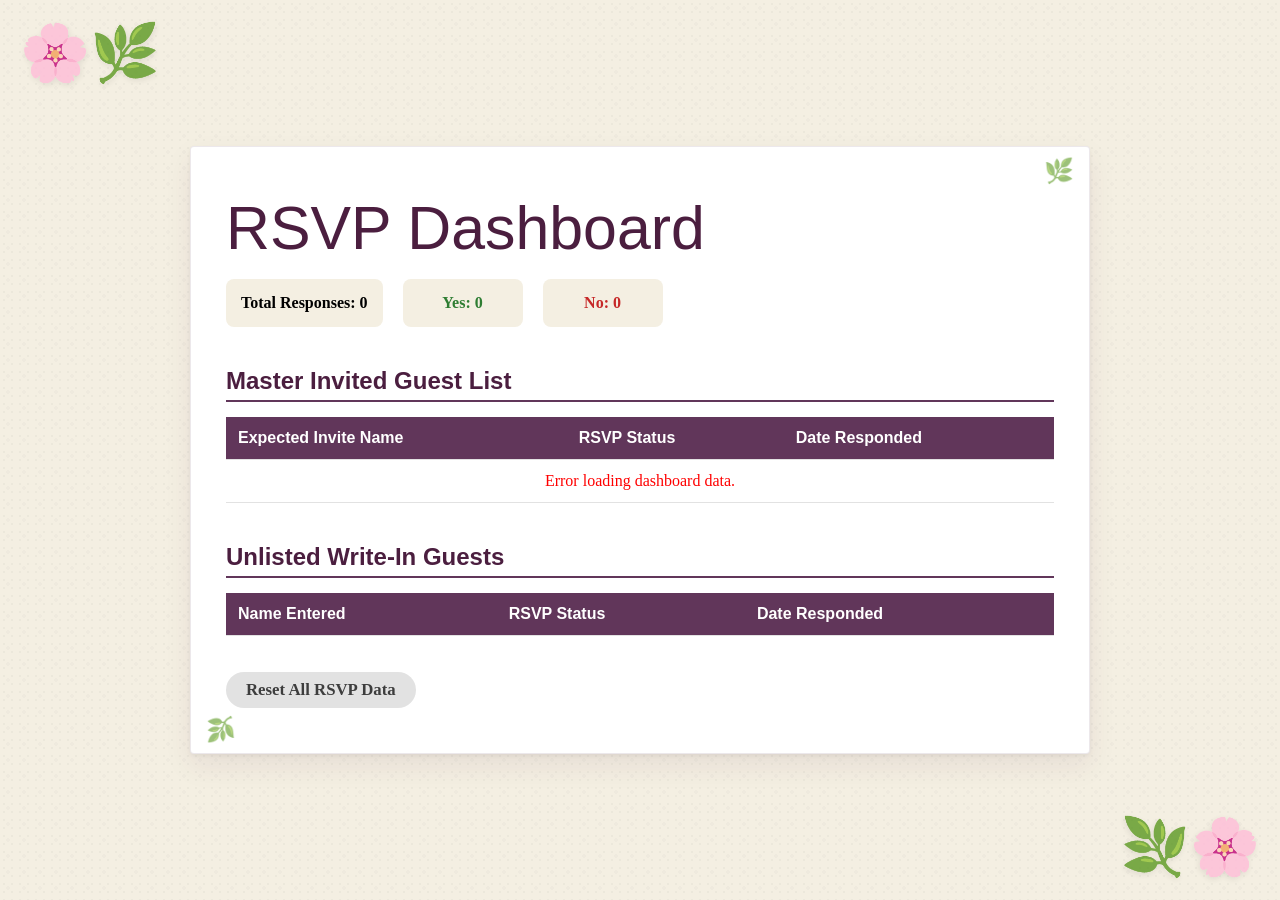
<file: admin.html>
<!DOCTYPE html>
<html lang="en">
<head>
    <meta charset="UTF-8">
    <meta name="viewport" content="width=device-width, initial-scale=1.0">
    <title>Wedding RSVP Dashboard</title>
    <link rel="stylesheet" href="style.css">
    <style>
        .card { max-width: 900px; margin: 40px auto; text-align: left; }
        h1, h2 { font-family: sans-serif; color: #4B1E3f; margin-bottom: 15px; }
        h2 { margin-top: 40px; font-size: 1.5rem; border-bottom: 2px solid #61365A; padding-bottom: 5px;}
        .stats { display: flex; gap: 20px; margin-bottom: 20px; }
        .stat-box { background: #f4efe2; padding: 15px; border-radius: 8px; font-weight: bold; font-family: serif; min-width: 120px; text-align: center;}
        table { width: 100%; border-collapse: collapse; margin-top: 15px; font-family: serif; }
        th, td { padding: 12px; border-bottom: 1px solid #e2e2e2; text-align: left; }
        th { background-color: #61365A; color: white; font-family: sans-serif; }
        .status-not { color: #888; font-style: italic; }
        .status-yes { color: #2e7d32; font-weight: bold; }
        .status-no { color: #c62828; font-weight: bold; }
    </style>
</head>
<body>
    <div class="card">
        <h1>RSVP Dashboard</h1>
        
        <div class="stats">
            <div class="stat-box">Total Responses: <span id="count-total">0</span></div>
            <div class="stat-box" style="color: #2e7d32;">Yes: <span id="count-yes">0</span></div>
            <div class="stat-box" style="color: #c62828;">No: <span id="count-no">0</span></div>
        </div>

        <h2>Master Invited Guest List</h2>
        <table>
            <thead>
                <tr>
                    <th>Expected Invite Name</th>
                    <th>RSVP Status</th>
                    <th>Date Responded</th>
                </tr>
            </thead>
            <tbody id="master-table-body">
                </tbody>
        </table>

        <h2>Unlisted Write-In Guests</h2>
        <table>
            <thead>
                <tr>
                    <th>Name Entered</th>
                    <th>RSVP Status</th>
                    <th>Date Responded</th>
                </tr>
            </thead>
            <tbody id="writein-table-body">
                </tbody>
        </table>

        <br><br>
        <button class="btn btn-no" onclick="clearList()" style="width: auto; padding: 8px 20px;">Reset All RSVP Data</button>
    </div>

    <script>
        const allowedGuestList = [
            "Kathy and Erik", "Saul", "Alma and Roberto", "Whitney and Soren", 
            "Carla and Daniel", "Ashley", "Steve", "Grandma Becky", "Grandma Dianna", 
            "Grandpa Joe and Kris", "Jerry and Wendi", "Tiffany and Justin (Coop and Conner)", 
            "Uncle Kris", "Aunt Marsha and Josh", "Joshy", "Jonah and Jaleigh", 
            "Mason and Blaze", "Marcie and Raelyn", "Timmy and Rachel", "Boyd and Momma Birch (Vicki)", 
            "Lexi or McMurt", "Billy and Cyd", "Uncle Rodger", "Uncle Clair and Aunt Karen", 
            "Uncle Kip and Aunt Monica", "Uncle Frank and Aunt Kim", "Uncle Bruce and Aunt Cherl", 
            "Uncle Harvey", "Aunt Tauna and Uncle Bob", "Aunt Maylin and Uncle Duff", 
            "Aunt Rachelle and Uncle Bob", "Cousin Bri", "Cousin Holly, Jeff and Emma"
        ];

        const googleSheetUrl = "https://script.google.com/macros/s/AKfycbzpOMYI5Wn29Kui31x15E7-asZQWEil2J6C6YIwR8q4PzyuTfh4Kdt29Fvlg-TSnJxX6g/exec";

        window.onload = function() {
            const masterTable = document.getElementById('master-table-body');
            const writeinTable = document.getElementById('writein-table-body');
            
            // Fetch live data from Google Sheets
            fetch(googleSheetUrl)
                .then(response => response.json())
                .then(submittedRSVPs => {
                    let yesCount = 0;
                    let noCount = 0;
                    let matchedIndices = [];

                    // 1. Render Master List
                    allowedGuestList.forEach(invitedName => {
                        const matchIndex = submittedRSVPs.findIndex(rsvp => rsvp.name.toLowerCase() === invitedName.toLowerCase());
                        const row = document.createElement('tr');
                        let statusHTML = `<span class="status-not">No Response Yet</span>`;
                        let dateHTML = "-";

                        if (matchIndex !== -1) {
                            matchedIndices.push(matchIndex);
                            const guestResponse = submittedRSVPs[matchIndex];
                            dateHTML = guestResponse.date;
                            
                            if (guestResponse.status === "Yes") {
                                yesCount++;
                                statusHTML = `<span class="status-yes">✅ Attending</span>`;
                            } else {
                                noCount++;
                                statusHTML = `<span class="status-no">❌ Declined</span>`;
                            }
                        }

                        row.innerHTML = `<td>${invitedName}</td><td>${statusHTML}</td><td>${dateHTML}</td>`;
                        masterTable.appendChild(row);
                    });

                    // 2. Render Write-Ins
                    let writeInCount = 0;
                    submittedRSVPs.forEach((rsvp, index) => {
                        if (!matchedIndices.includes(index)) {
                            writeInCount++;
                            const row = document.createElement('tr');
                            let statusHTML = "";
                            
                            if (rsvp.status === "Yes") {
                                yesCount++;
                                statusHTML = `<span class="status-yes">✅ Attending (Unlisted)</span>`;
                            } else {
                                noCount++;
                                statusHTML = `<span class="status-no">❌ Declined (Unlisted)</span>`;
                            }

                    row.innerHTML = `<td>${rsvp.name}</td><td>${statusHTML}</td><td>${rsvp.date}</td>`;
                            writeinTable.appendChild(row);
                        }
                    });

                    if (writeInCount === 0) {
                        writeinTable.innerHTML = `<tr><td colspan="3" style="text-align:center; color:#888;">No unlisted write-in guests.</td></tr>`;
                    }

                    // Update Counters
                    document.getElementById('count-total').innerText = submittedRSVPs.length;
                    document.getElementById('count-yes').innerText = yesCount;
                    document.getElementById('count-no').innerText = noCount;
                })
                .catch(err => {
                    masterTable.innerHTML = `<tr><td colspan="3" style="text-align:center; color:red;">Error loading dashboard data.</td></tr>`;
                });
}

        function clearList() {
            alert("To manage or reset your data, please delete or clear the rows directly inside your linked Google Sheet window.");
        }
    </script>
</body>
</html>
</file>
<file: style.css>
/* 1. Tell the browser where to find your downloaded font file */
@font-face {
    font-family: 'Anastasia Script';
    src: url('AnastasiaScript.ttf') format('truetype');
    font-weight: normal;
    font-style: normal;
}

/* Reset & Papyrus Texture Base */
* {
    box-sizing: border-box;
    margin: 0;
    padding: 0;
}

body {
    /* Rich papyrus color background with a subtle paper fiber texture effect */
    background-color: #f4efe2; 
    background-image: 
        radial-gradient(rgba(0,0,0,0.03) 1px, transparent 0),
        radial-gradient(rgba(0,0,0,0.02) 2px, transparent 0);
    background-size: 8px 8px, 16px 16px;
    
    display: flex;
    justify-content: center;
    align-items: center;
    min-height: 100vh;
    padding: 20px;
    position: relative;
    overflow-x: hidden;
}

/* Elegant Floral Decorations in the Corners of the Screen */
body::before, body::after {
    content: "🌸🌿";
    position: absolute;
    font-size: 3.5rem;
    opacity: 0.8;
    pointer-events: none;
    filter: drop-shadow(1px 2px 3px rgba(0,0,0,0.1));
}
body::before { top: 20px; left: 20px; }
body::after { bottom: 20px; right: 20px; transform: scaleX(-1); }

/* The Invitation Card */
.card {
    background: #ffffff;
    padding: 45px 35px;
    border-radius: 4px; /* Slightly sharper corners for a premium paper card look */
    box-shadow: 0 12px 28px rgba(75, 30, 63, 0.08), 0 2px 4px rgba(0, 0, 0, 0.05);
    max-width: 500px;
    width: 100%;
    text-align: center;
    border: 1px solid rgba(75, 30, 63, 0.1);
    position: relative;
}

/* Inner card floral frames to decorate the edges beautifully */
.card::before {
    content: "🌿";
    position: absolute;
    top: 10px;
    right: 15px;
    font-size: 1.5rem;
    opacity: 0.6;
}
.card::after {
    content: "🌿";
    position: absolute;
    bottom: 10px;
    left: 15px;
    font-size: 1.5rem;
    opacity: 0.6;
    transform: rotate(180deg);
}

/* Cursive Font for the Larger Letters */
h1 {
    font-family: 'Anastasia Script', cursive, Georgia, serif;
    font-size: 3.8rem;
    margin-bottom: 20px;
    color: #4B1E3f; /* Deep Velvet Purple */
    font-weight: normal;
    line-height: 1.2;
}

h3 {
    font-family: 'Anastasia Script', cursive, Georgia, serif;
    font-size: 2.5rem;
    margin-bottom: 10px;
    color: #4B1E3f; /* Deep Velvet Purple */
    font-weight: normal;
}

/* Serif Font for the Smaller Letters & Interactive Elements */
p {
    font-family: 'Georgia', 'Garamond', 'Times New Roman', serif;
    font-size: 1.1rem;
    line-height: 1.6;
    margin-bottom: 30px;
    color: #3d3d3d; /* Dark Charcoal */
}

.registry-text {
    font-family: 'Georgia', 'Garamond', 'Times New Roman', serif;
    font-size: 1rem;
    margin-bottom: 15px;
    color: #3d3d3d;
}

.btn {
    font-family: 'Georgia', 'Garamond', 'Times New Roman', serif;
    padding: 14px 25px;
    border: none;
    border-radius: 25px;
    font-size: 1.05rem;
    font-weight: bold;
    cursor: pointer;
    transition: all 0.2s ease;
    width: 100%;
}

input[type="text"] {
    font-family: 'Georgia', 'Garamond', 'Times New Roman', serif;
    width: 100%;
    padding: 12px 20px;
    margin-bottom: 25px;
    border: 2px solid #e2e2e2;
    border-radius: 25px;
    font-size: 1rem;
    outline: none;
    color: #3d3d3d;
    background-color: #fafafa;
}

.registry-link {
    font-family: 'Georgia', 'Garamond', 'Times New Roman', serif;
    display: block;
    padding: 14px 25px;
    color: white;
    text-decoration: none;
    border-radius: 25px;
    font-weight: bold;
    font-size: 1.05rem;
    transition: transform 0.2s, opacity 0.2s;
}

/* Structural Styles & Colors */
.btn-group {
    display: flex;
    gap: 15px;
    justify-content: center;
}

.btn-yes {
    background-color: #61365A; /* Deep Plum/Magenta */
    color: white;
}

.btn-yes:hover {
    background-color: #4B1E3f; 
}

.btn-no {
    background-color: #e2e2e2;
    color: #3d3d3d;
}

.btn-no:hover {
    background-color: #d0d0d0;
}

input[type="text"]:focus {
    border-color: #61365A;
}

.hidden {
    display: none !important;
}

.divider {
    border: 0;
    height: 1px;
    background: #e2e2e2;
    margin: 35px 0 25px 0;
}

.registry-links {
    display: flex;
    flex-direction: column;
    gap: 12px;
}

.registry-link:hover {
    transform: translateY(-1px);
    opacity: 0.9;
}

.amazon-btn {
    background-color: #61365A; 
}

.venmo-btn {
    background-color: #4B1E3f; 
}
</file>
